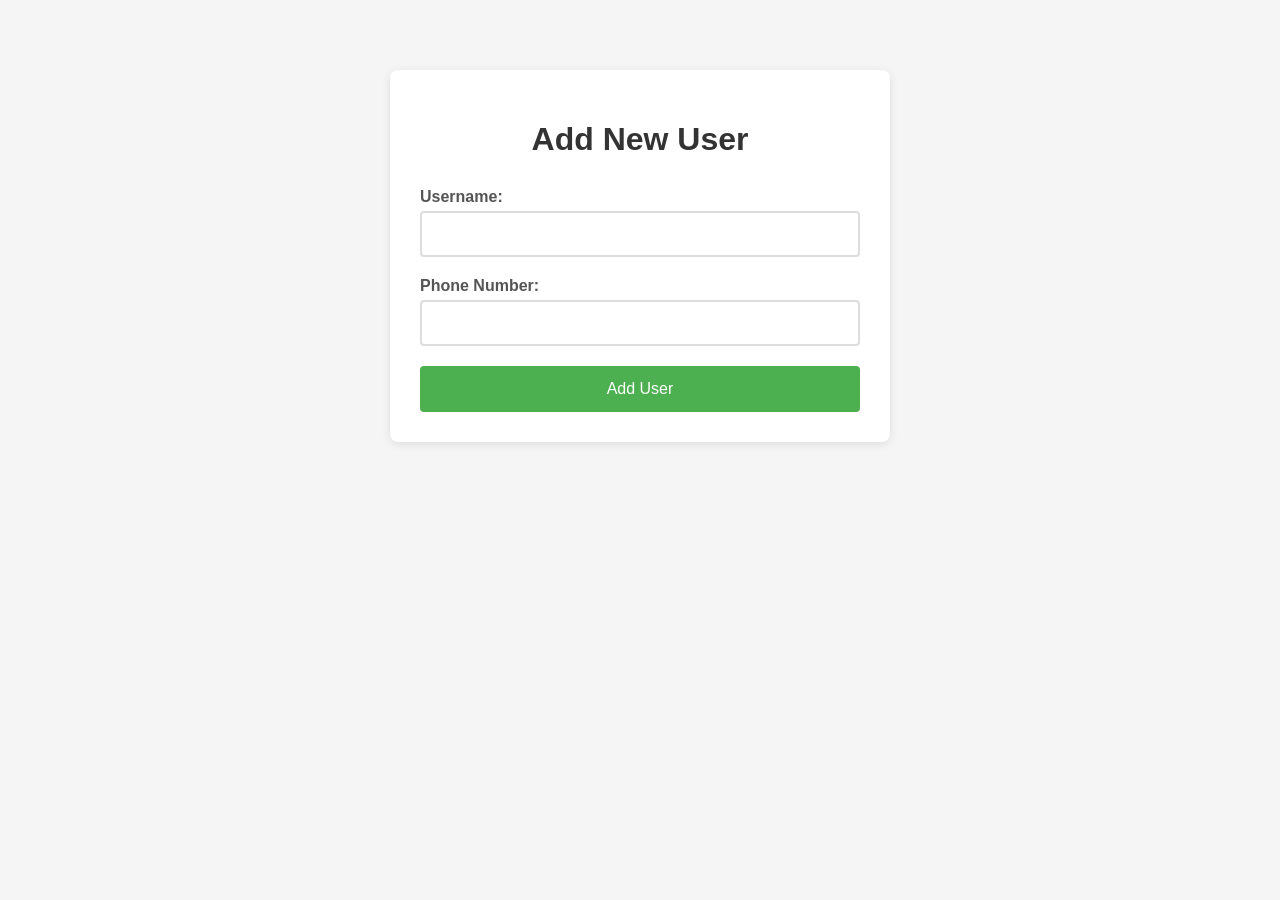
<file: views/super-new.html>
<!DOCTYPE html>
<html lang="en">
<head>
    <meta charset="UTF-8">
    <meta name="viewport" content="width=device-width, initial-scale=1.0">
    <title>Add New User</title>
    <style>
        body {
            font-family: Arial, sans-serif;
            max-width: 500px;
            margin: 50px auto;
            padding: 20px;
            background-color: #f5f5f5;
        }

        .form-container {
            background: white;
            padding: 30px;
            border-radius: 8px;
            box-shadow: 0 2px 10px rgba(0,0,0,0.1);
        }

        h1 {
            color: #333;
            text-align: center;
            margin-bottom: 30px;
        }

        .form-group {
            margin-bottom: 20px;
        }

        label {
            display: block;
            margin-bottom: 5px;
            font-weight: bold;
            color: #555;
        }

        input[type="text"], input[type="tel"] {
            width: 100%;
            padding: 12px;
            border: 2px solid #ddd;
            border-radius: 4px;
            font-size: 16px;
            box-sizing: border-box;
        }

        input:focus {
            outline: none;
            border-color: #4CAF50;
        }

        button {
            width: 100%;
            background-color: #4CAF50;
            color: white;
            padding: 14px;
            border: none;
            border-radius: 4px;
            font-size: 16px;
            cursor: pointer;
            transition: background-color 0.3s;
        }

        button:hover {
            background-color: #45a049;
        }

        button:disabled {
            background-color: #cccccc;
            cursor: not-allowed;
        }

        .message {
            margin-top: 15px;
            padding: 10px;
            border-radius: 4px;
            text-align: center;
        }

        .success {
            background-color: #d4edda;
            color: #155724;
            border: 1px solid #c3e6cb;
        }

        .error {
            background-color: #f8d7da;
            color: #721c24;
            border: 1px solid #f5c6cb;
        }
    </style>
</head>
<body>
<div class="form-container">
    <h1>Add New User</h1>
    <form id="userForm">
        <div class="form-group">
            <label for="user">Username:</label>
            <input type="text" id="user" name="user" required>
        </div>

        <div class="form-group">
            <label for="phone">Phone Number:</label>
            <input type="tel" id="phone" name="phone" required>
        </div>

        <button type="submit" id="submitBtn">Add User</button>
    </form>

    <div id="message"></div>
</div>

<script>
    document.getElementById('userForm').addEventListener('submit', function(e) {
        e.preventDefault();

        const submitBtn = document.getElementById('submitBtn');
        const messageDiv = document.getElementById('message');
        const user = document.getElementById('user').value.trim();
        const phone = document.getElementById('phone').value.trim();

        // Basic validation
        if (!user || !phone) {
            showMessage('Please fill in all fields', 'error');
            return;
        }

        // Disable button and show loading
        submitBtn.disabled = true;
        submitBtn.textContent = 'Adding User...';
        messageDiv.innerHTML = '';

        // Prepare form data
        const formData = new FormData();
        formData.append('user', user);
        formData.append('phone', phone);

        // AJAX request
        fetch('/new-user', {
            method: 'POST',
            body: formData
        })
            .then(response => {
                if (response.ok) {
                    return response.json();
                } else {
                    throw new Error('Server error: ' + response.status);
                }
            })
            .then(data => {
                messageDiv.innerHTML = '';
                let link = document.createElement('a');
                link.href = '/' + data.id;
                link.textContent = 'https://wedding.holesgarden.com/' + data.id;
                link.target = '_blank';
                // add copy to clipboard functionality
                link.addEventListener('click', function(event) {
                    event.preventDefault();
                    navigator.clipboard.writeText(link.href)
                        .then(() => {
                            showMessage('Link copied to clipboard!', 'success');
                        })
                        .catch(err => {
                            showMessage('Failed to copy link: ' + err.message, 'error');
                        });
                });
                messageDiv.appendChild(document.createTextNode('User added successfully! Link: '));
                messageDiv.appendChild(link);
                // showMessage('User added successfully!', 'success');
                document.getElementById('userForm').reset();
            })
            .catch(error => {
                console.error('Error:', error);
                showMessage('Error adding user: ' + error.message, 'error');
            })
            .finally(() => {
                // Re-enable button
                submitBtn.disabled = false;
                submitBtn.textContent = 'Add User';
            });
    });

    function showMessage(text, type) {
        const messageDiv = document.getElementById('message');
        messageDiv.textContent = text;
        messageDiv.className = 'message ' + type;
    }
</script>
</body>
</html>
</file>
